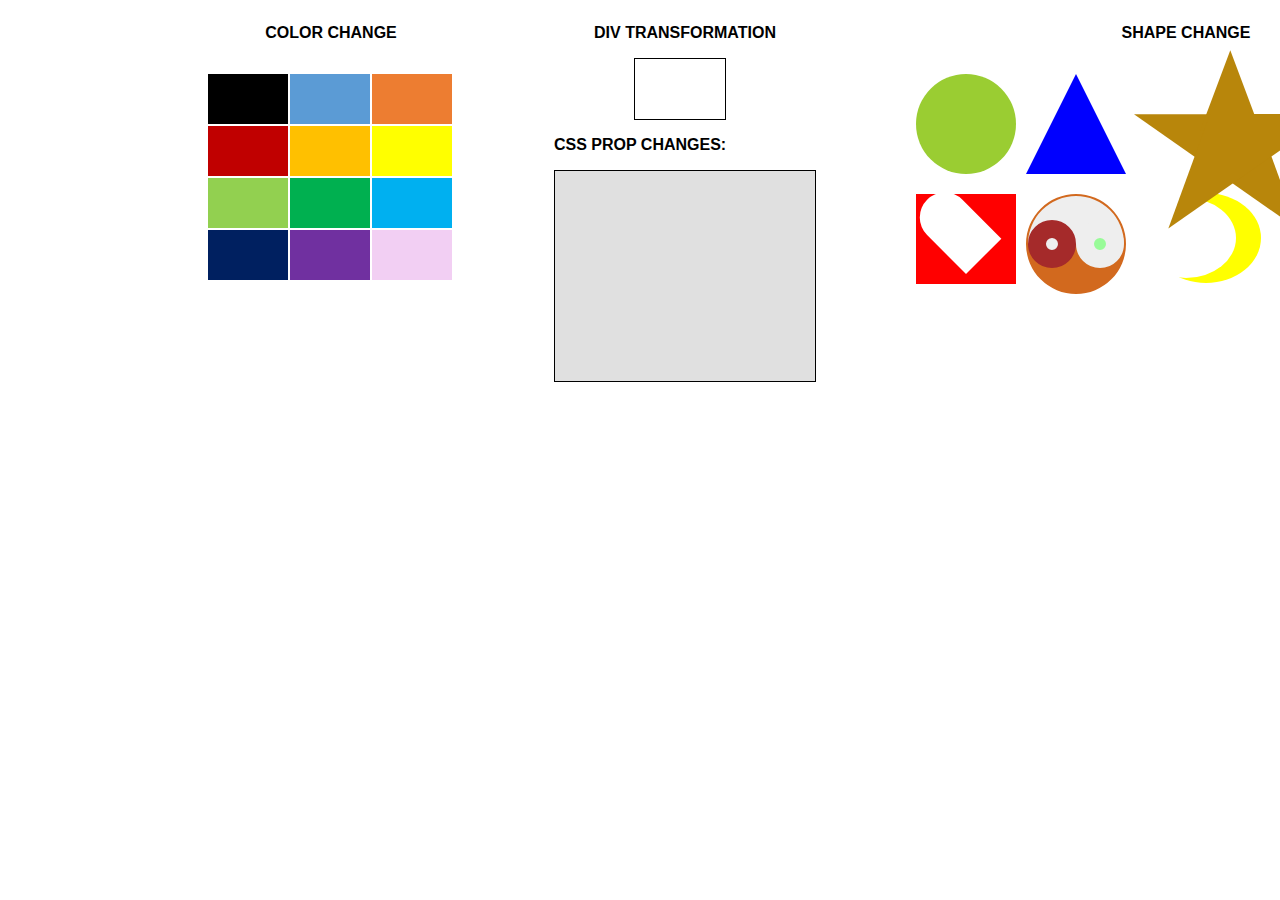
<file: jecilfolder/Jquery Exercise_Entoma,Jecil/Jquery Exercise_Entoma,Jecil/public/index.html>
<!DOCTYPE html>
<html lang="en">
<head>
    <meta charset="UTF-8">
    <meta http-equiv="X-UA-Compatible" content="IE=edge">
    <meta name="viewport" content="width=device-width, initial-scale=1.0">
    <title>Document</title>
    <link rel="stylesheet" href="style.css">
    <script src="https://ajax.googleapis.com/ajax/libs/jquery/3.6.0/jquery.min.js"></script>
    <script src="jquery.js"></script>
</head>
<body>
    <div class="container">
        <div class="item">
            <center><p style="font-weight: bold;">COLOR CHANGE</p></center>
            <div class="color">
               <div class="c">
                <p class="black"></p>
                <p class="red"></p>
                <p class="yellowGreen"></p>
                <p class="blue"></p>
               </div>
               <div class="c">
               
                <p class="skyBlue"></p>
                <p class="lightOrange"></p>
                <p class="green"></p>
                <p class="purple"></p>
               </div>
               <div class="c">
              
                <p class="orange"></p>
                <p class="yellow"></p>
                <p class="lightblue"></p>
                <p class="pink"></p>
               </div>
               
            </div>
        </div>
        <div class="item">
            <center><p style="font-weight: bold;"> DIV TRANSFORMATION</p></center>
            <div id="target" style="border:1px solid black; height:60px; width:90px; ">
            </div>
            <p style="font-weight: bold;">CSS PROP CHANGES:</p>
            <p id="cssProp" style="border:1px solid black; height:200px; width:250px; background:#e0e0e0"></p>
        </div>
        <div class="item">
            <center><p style="font-weight: bold;">SHAPE CHANGE</p></center>
            <div class="shape">
                <div class="s">
                    <p class="circle"></p>
                    <p class="heart"></p>
                </div>
                <div class="s">
                    <p class="triangle-up"></p>
                    <p class="yin-yang"></p>
                </div>
                <div class="s">
                    <p class="star"></p>
                    <p class="moon"></p>
                </div>
                <div class="s">
                    <p class="octagon"></p>
                    <p class="cross"></p>
                </div>
            </div>
        </div>
    </div>

</body>
</html>
</file>
<file: jecilfolder/Jquery Exercise_Entoma,Jecil/Jquery Exercise_Entoma,Jecil/public/style.css>
*{
    font-family:Arial, Helvetica, sans-serif;
}

.container{
    display: flex;
    margin-left: 150px;
    
}
.color{
    display: flex;
}

.shape{
    display: flex;
}
.c p{
    margin-bottom: -14px;
    margin-right: 2px;
}
.s p{
    margin-right: 10px;
    margin-bottom: 20px;
}

#cssProp{
    padding: 5px;
}

#target{
    margin-left:80px
}

.color p{
    height:50px; width:80px;
}

.item{
    padding: 0px 50px;
}

.black{
    background-color:black;
}
.red{
    background: #c00000;
}

.yellowGreen{
    background:#92d050;
}

.blue{
    background:#002060;
}

.skyBlue{
    background:#5b9bd5;
}

.lightOrange{
    background:#ffc000;
}
.green{
    background:#00b050;
}

.purple{
    background:#7030a0;
}

.orange{
    background:#ed7d31;
}

.yellow{
    background:#ffff00; 
}

.lightblue{
    background:#00b0f0;
}

.pink{
    background:#f2cff3;
}


.circle {
    width: 100px;
    height: 100px;
    background: yellowgreen;
    -moz-border-radius: 50px;
    -webkit-border-radius: 50px;
    border-radius: 50px;
}


.moon {
    box-shadow: 20px 0px 0 5px yellow;
    border-radius: 100%;
     height: 80px;
     width: 100px;
     
}
.triangle-up {
    width: 0;
    height: 0;
    border-left: 50px solid transparent;
    border-right: 50px solid transparent;
    border-bottom: 100px solid blue;
}

.star {
    margin: 50px 0;
    position: relative;
    display: block;
    color:darkgoldenrod;
    width: 0px;
    height: 0px;
    border-right: 100px solid transparent;
    border-bottom: 70px solid darkgoldenrod;
    border-left: 100px solid transparent;
    -moz-transform: rotate(35deg);
    -webkit-transform: rotate(35deg);
    -ms-transform: rotate(35deg);
    -o-transform: rotate(35deg);
}

.star:before {
    border-bottom: 80px solid darkgoldenrod;
    border-left: 30px solid transparent;
    border-right: 30px solid transparent;
    position: absolute;
    height: 0;
    width: 0;
    top: -45px;
    left: -65px;
    display: block;
    content: '';
    -webkit-transform: rotate(-35deg);
    -moz-transform: rotate(-35deg);
    -ms-transform: rotate(-35deg);
    -o-transform: rotate(-35deg);
}

.star:after {
    position: absolute;
    display: block;
    color: skyblue;
    top: 3px;
    left: -105px;
    width: 0px;
    height: 0px;
    border-right: 100px solid transparent;
    border-bottom: 70px solid darkgoldenrod;
    border-left: 100px solid transparent;
    -webkit-transform: rotate(-70deg);
    -moz-transform: rotate(-70deg);
    -ms-transform: rotate(-70deg);
    -o-transform: rotate(-70deg);
    content: '';
}

.octagon {
    width: 100px;
    height: 100px;
    background: pink;
    position: relative;
}

.octagon:before {
    content: "";
    position: absolute;
    top: 0;
    left: 0;
    border-bottom: 29px solid purple;
    border-left: 29px solid #eee;
    border-right: 29px solid #eee;
    width: 42px;
    height: 0;
}

.octagon:after {
    content: "";
    position: absolute;
    bottom: 0;
    left: 0;
    border-top: 29px solid paleturquoise;
    border-left: 29px solid #eee;
    border-right: 29px solid #eee;
    width: 42px;
    height: 0;
}

.heart {
    position: relative;
    width: 100px;
    height: 90px;
    background-color: red;
}


.heart:before {
    position: absolute;
    content: "";
    left: 50px;
    top: 0;
    width: 50px;
    height: 80px;
    background: white;
    -moz-border-radius: 50px 50px 0 0;
    border-radius: 50px 50px 0 0;
    -webkit-transform: rotate(-45deg);
    -moz-transform: rotate(-45deg);
    -ms-transform: rotate(-45deg);
    -o-transform: rotate(-45deg);
    transform: rotate(-45deg);
    -webkit-transform-origin: 0 100%;
    -moz-transform-origin: 0 100%;
    -ms-transform-origin: 0 100%;
    -o-transform-origin: 0 100%;
    transform-origin: 0 100%;
}

.heart:after {
    left: 0;
    background-color: sandybrown;
    -webkit-transform: rotate(45deg);
    -moz-transform: rotate(45deg);
    -ms-transform: rotate(45deg);
    -o-transform: rotate(45deg);
    transform: rotate(45deg);
    -webkit-transform-origin: 100% 100%;
    -moz-transform-origin: 100% 100%;
    -ms-transform-origin: 100% 100%;
    -o-transform-origin: 100% 100%;
    transform-origin: 100% 100%;
}

.cross {
    background: blueviolet;
    height: 100px;
    position: relative;
    width: 20px;
}

.cross:after {
    background:  orangered;
    content: "";
    height: 20px;
    left: -40px;
    position: absolute;
    top: 40px;
    width: 100px;
}

.yin-yang {
    width: 96px;
    height: 48px;
    background: #eee;
    border-color: chocolate;
    border-style: solid;
    border-width: 2px 2px 50px 2px;
    border-radius: 100%;
    position: relative;
    }
    .yin-yang:before {
    content: "";
    position: absolute;
    top: 50%;
    left: 0;
    background: #eee;
    border: 18px solid brown;
    border-radius: 100%;
    width: 12px;
    height: 12px;
    }
    .yin-yang:after {
    content: "";
    position: absolute;
    top: 50%;
    left: 50%;
    background: palegreen;
    border: 18px solid #eee;
    border-radius:100%;
    width: 12px;
    height: 12px;
    }
</file>
